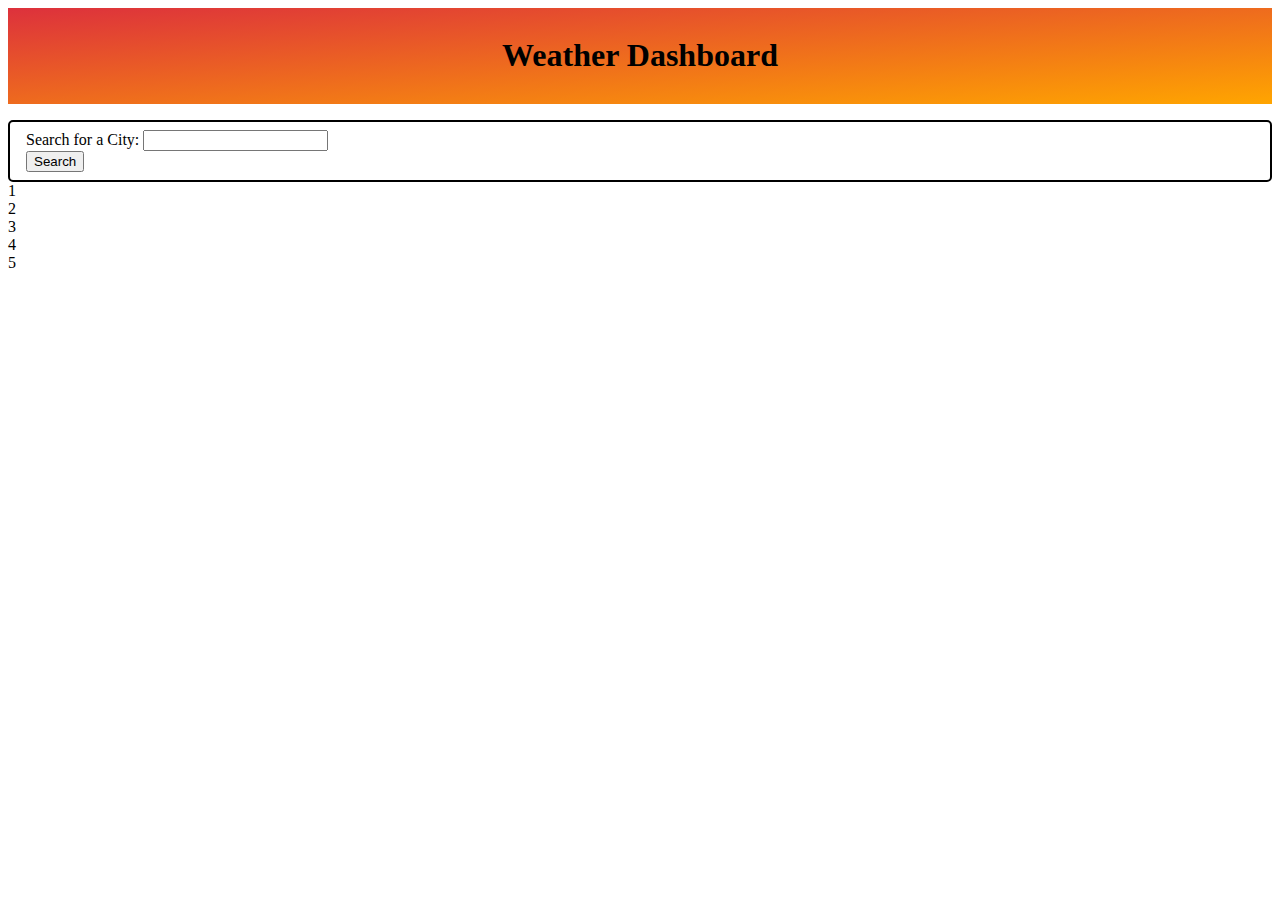
<file: index.html>
<!DOCTYPE html>
<html lang="en-US">

<head>
    <meta charset="UTF-8">
    <meta name="viewport" content="width=device-width, initial-scale=1.0">
    <link href="https://cdn.jsdelivr.net/npm/bootstrap@5.1.3/dist/css/bootstrap.min.css" rel="stylesheet" integrity="sha384-1BmE4kWBq78iYhFldvKuhfTAU6auU8tT94WrHftjDbrCEXSU1oBoqyl2QvZ6jIW3" crossorigin="anonymous">
    <link rel="stylesheet" href="./Assets/style.css">
</head>

<body>
    <header>
        <h1>Weather Dashboard</h1>
    </header>
    <main class="container">
        <div class="row justify-content-between">
            <form class="city-selection col-2">
                <div class="mb-3">
                    <label for="citySearch" class="form-label">Search for a City:</label>
                    <input type="search" class="form-control" id="citySearch">
                </div>
                <button type="submit" class="btn btn-info" id="cityBtn">Search</button>
                <br>
                <div id="cityList"></div>
            </form>
            <div class="col-8" id="day1">1</div>
        </div>
        <div class="row justify-content-end">
            <div class="col-2" id="day2">2</div>
            <div class="col-2" id="day3">3</div>
            <div class="col-2" id="day4">4</div>
            <div class="col-2" id="day5">5</div>
        </div>


    </main>

    <script src="https://cdn.jsdelivr.net/npm/bootstrap@5.1.3/dist/js/bootstrap.bundle.min.js" integrity="sha384-ka7Sk0Gln4gmtz2MlQnikT1wXgYsOg+OMhuP+IlRH9sENBO0LRn5q+8nbTov4+1p" crossorigin="anonymous"></script>
    <script src="./Assets/script.js"></script>
</body>

</html>
</file>
<file: Assets/style.css>
header {
    text-align: center;
    background-image: linear-gradient(to bottom right, rgb(221, 49, 60), orange);
    padding: .5rem;
    margin-bottom: 1rem;
}

.cityBtn {
    margin: .25rem;
}

.city-selection {
    border: solid 2px;
    border-radius: 5px;
    padding: .5rem 1rem;
}
</file>
